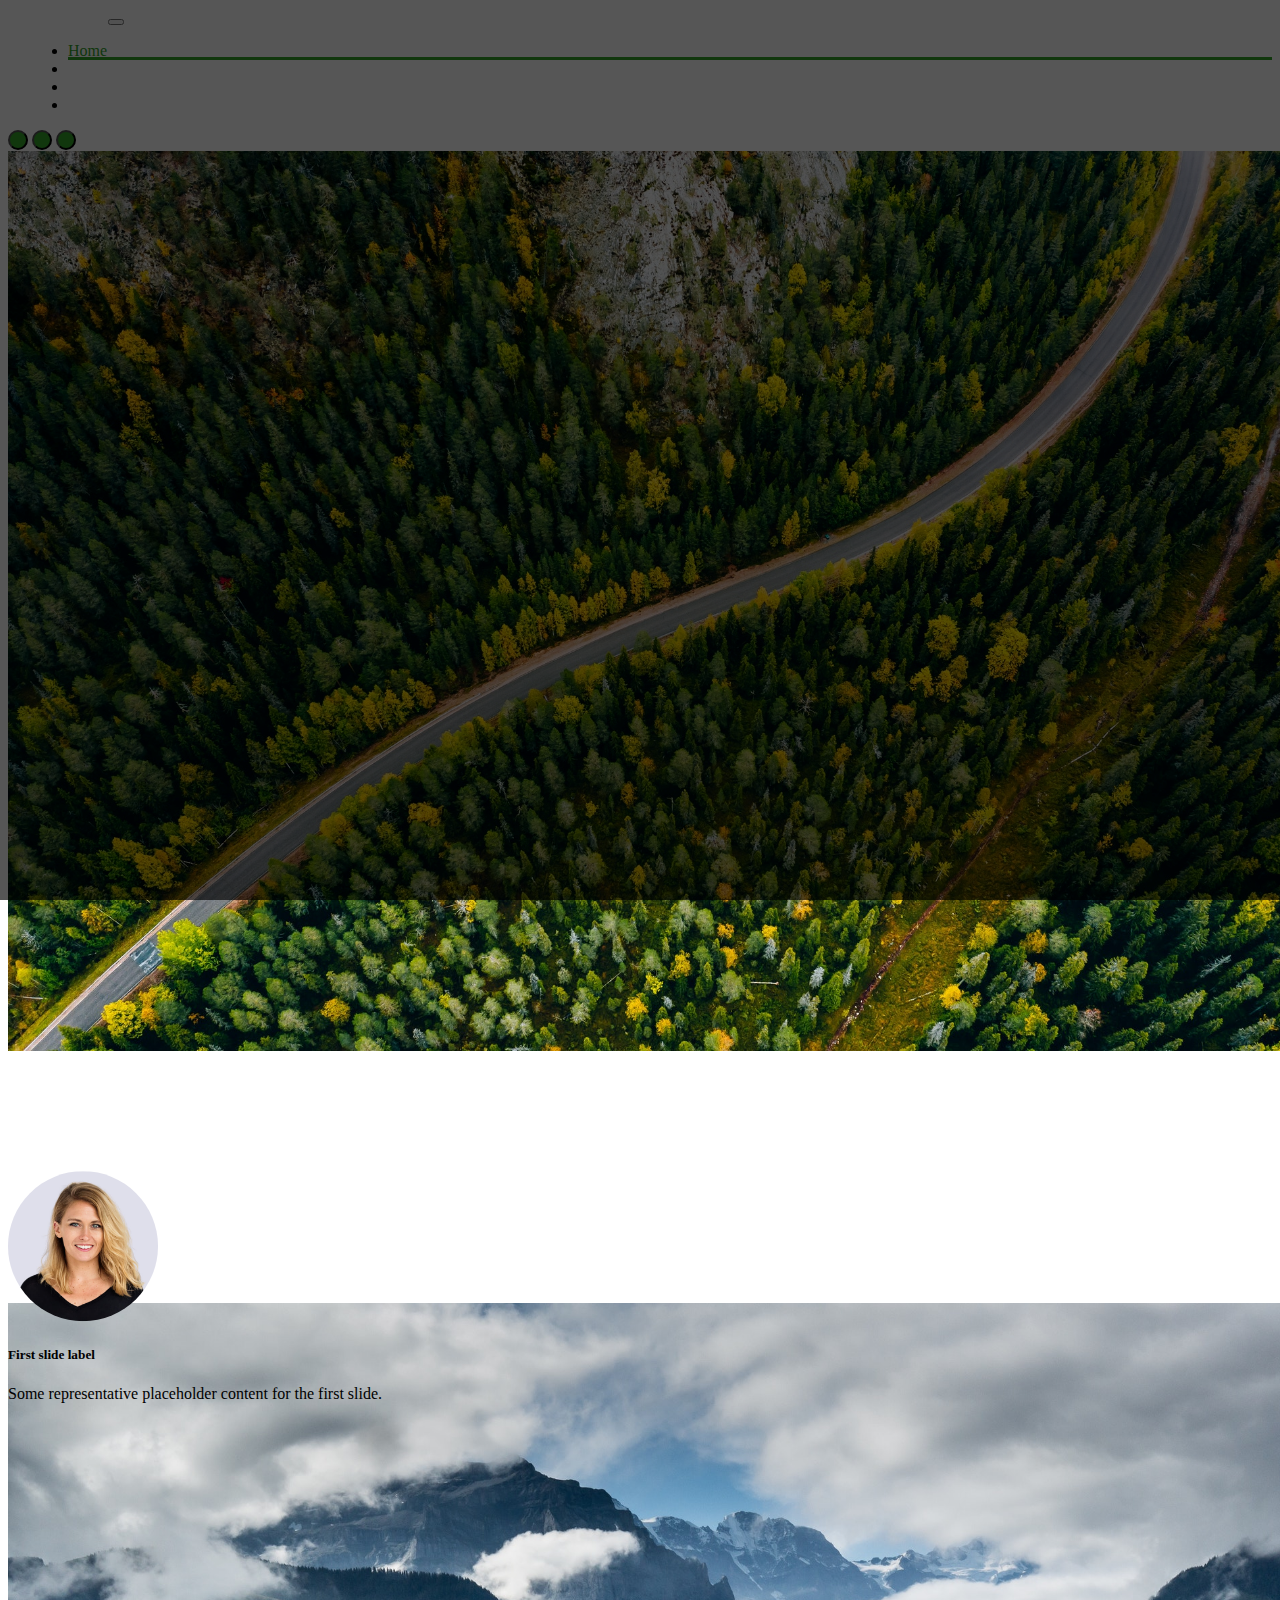
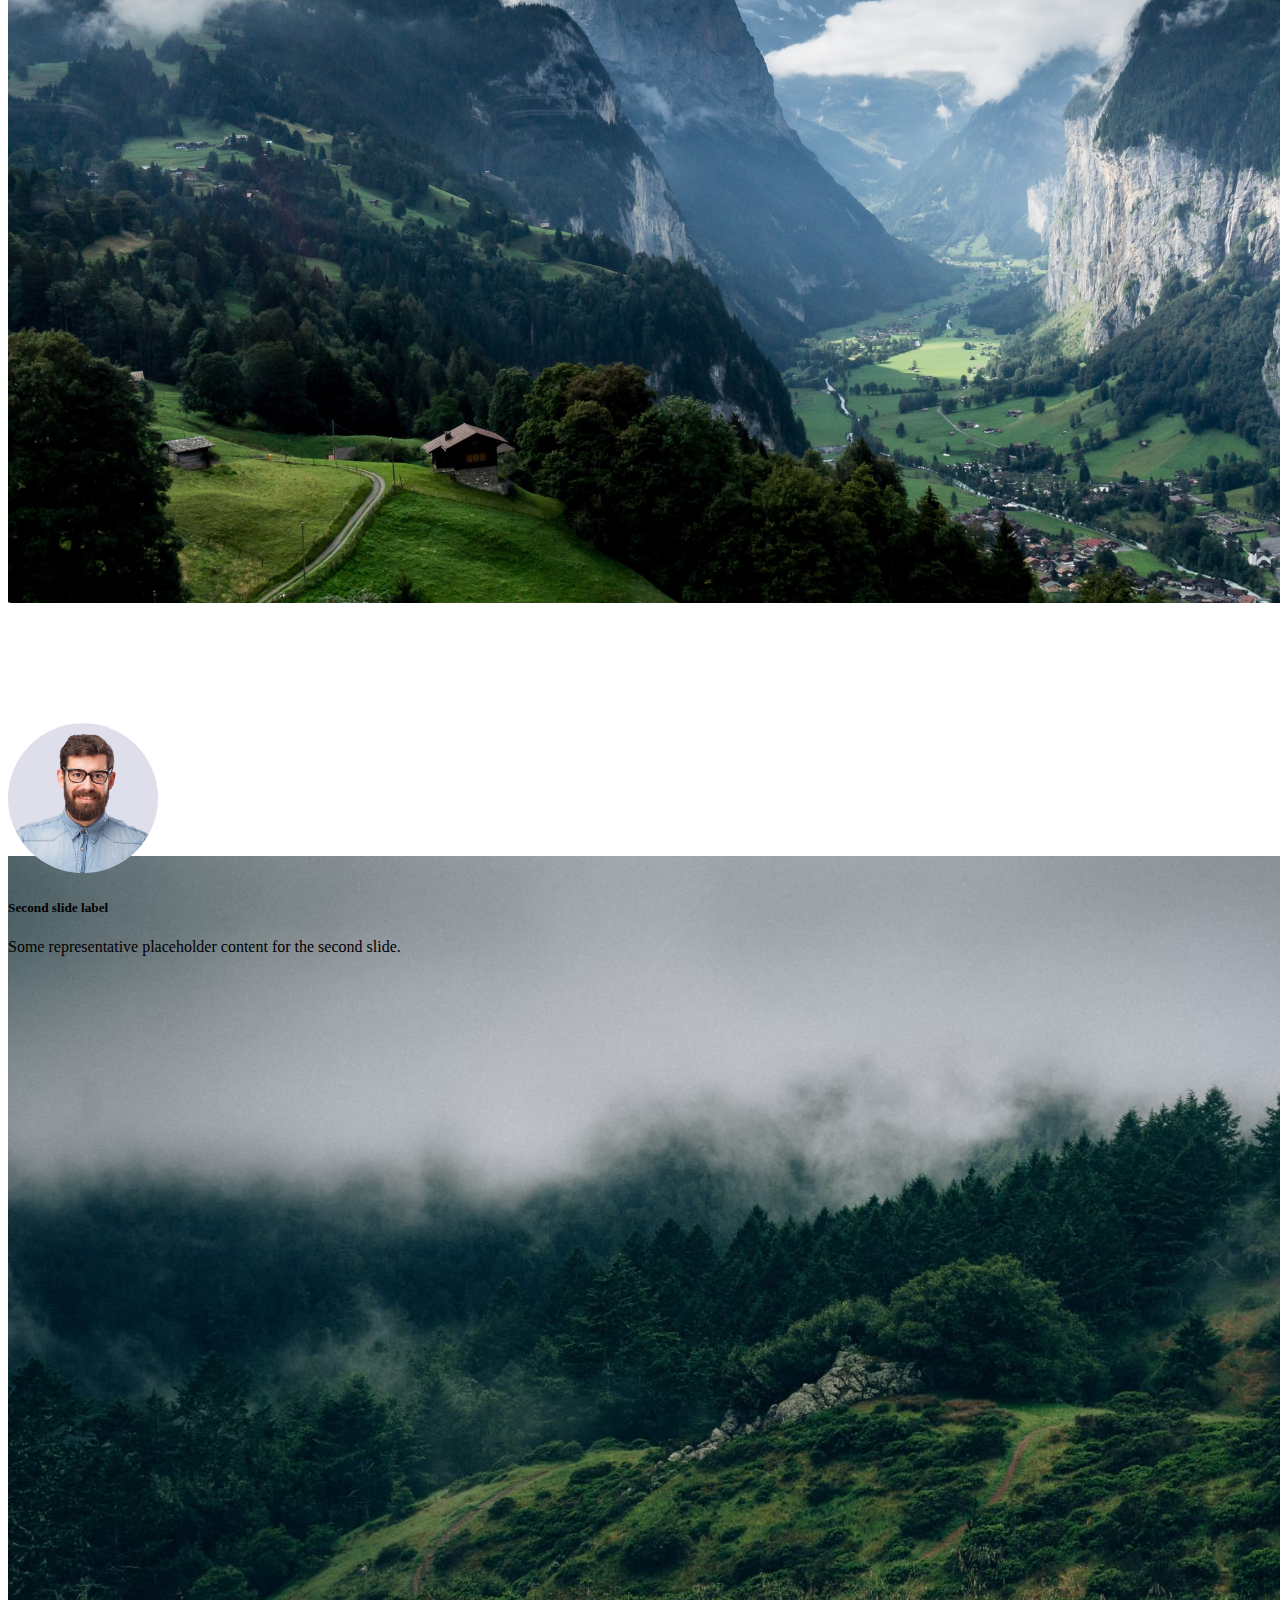
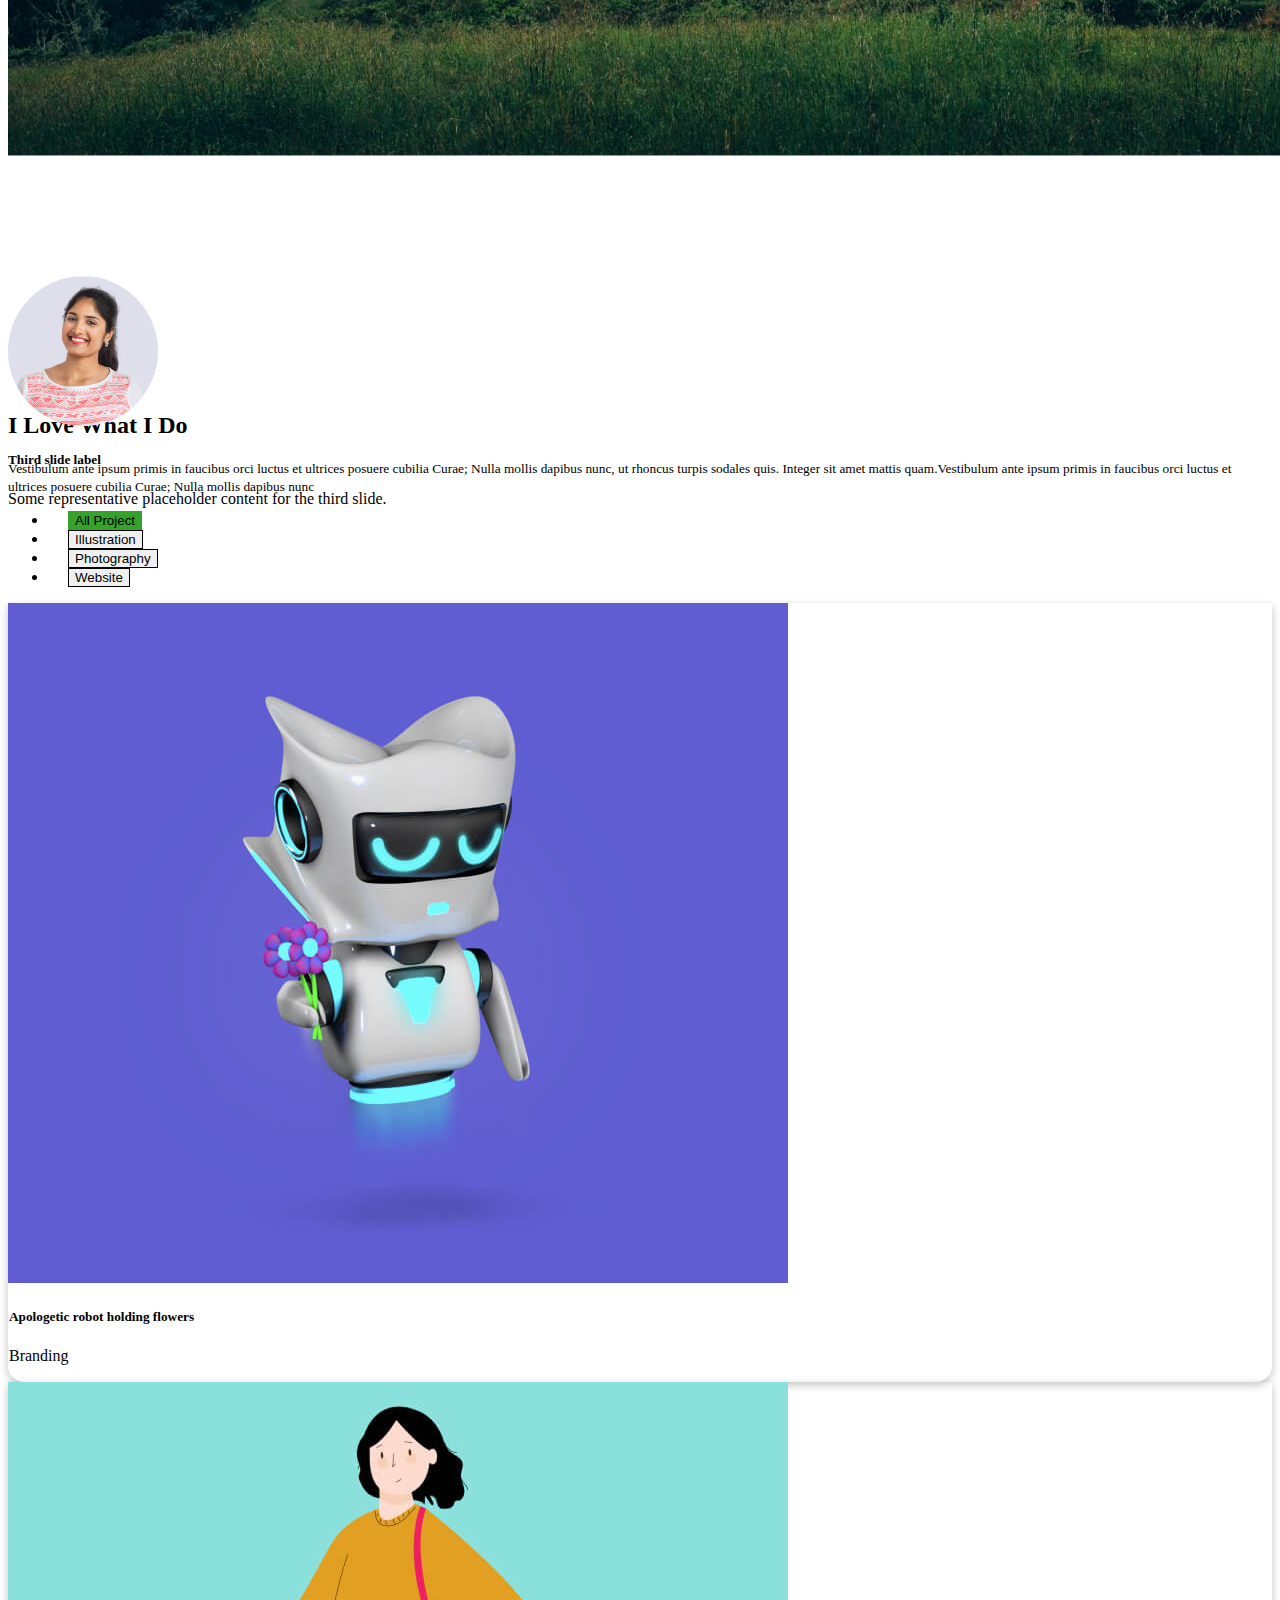
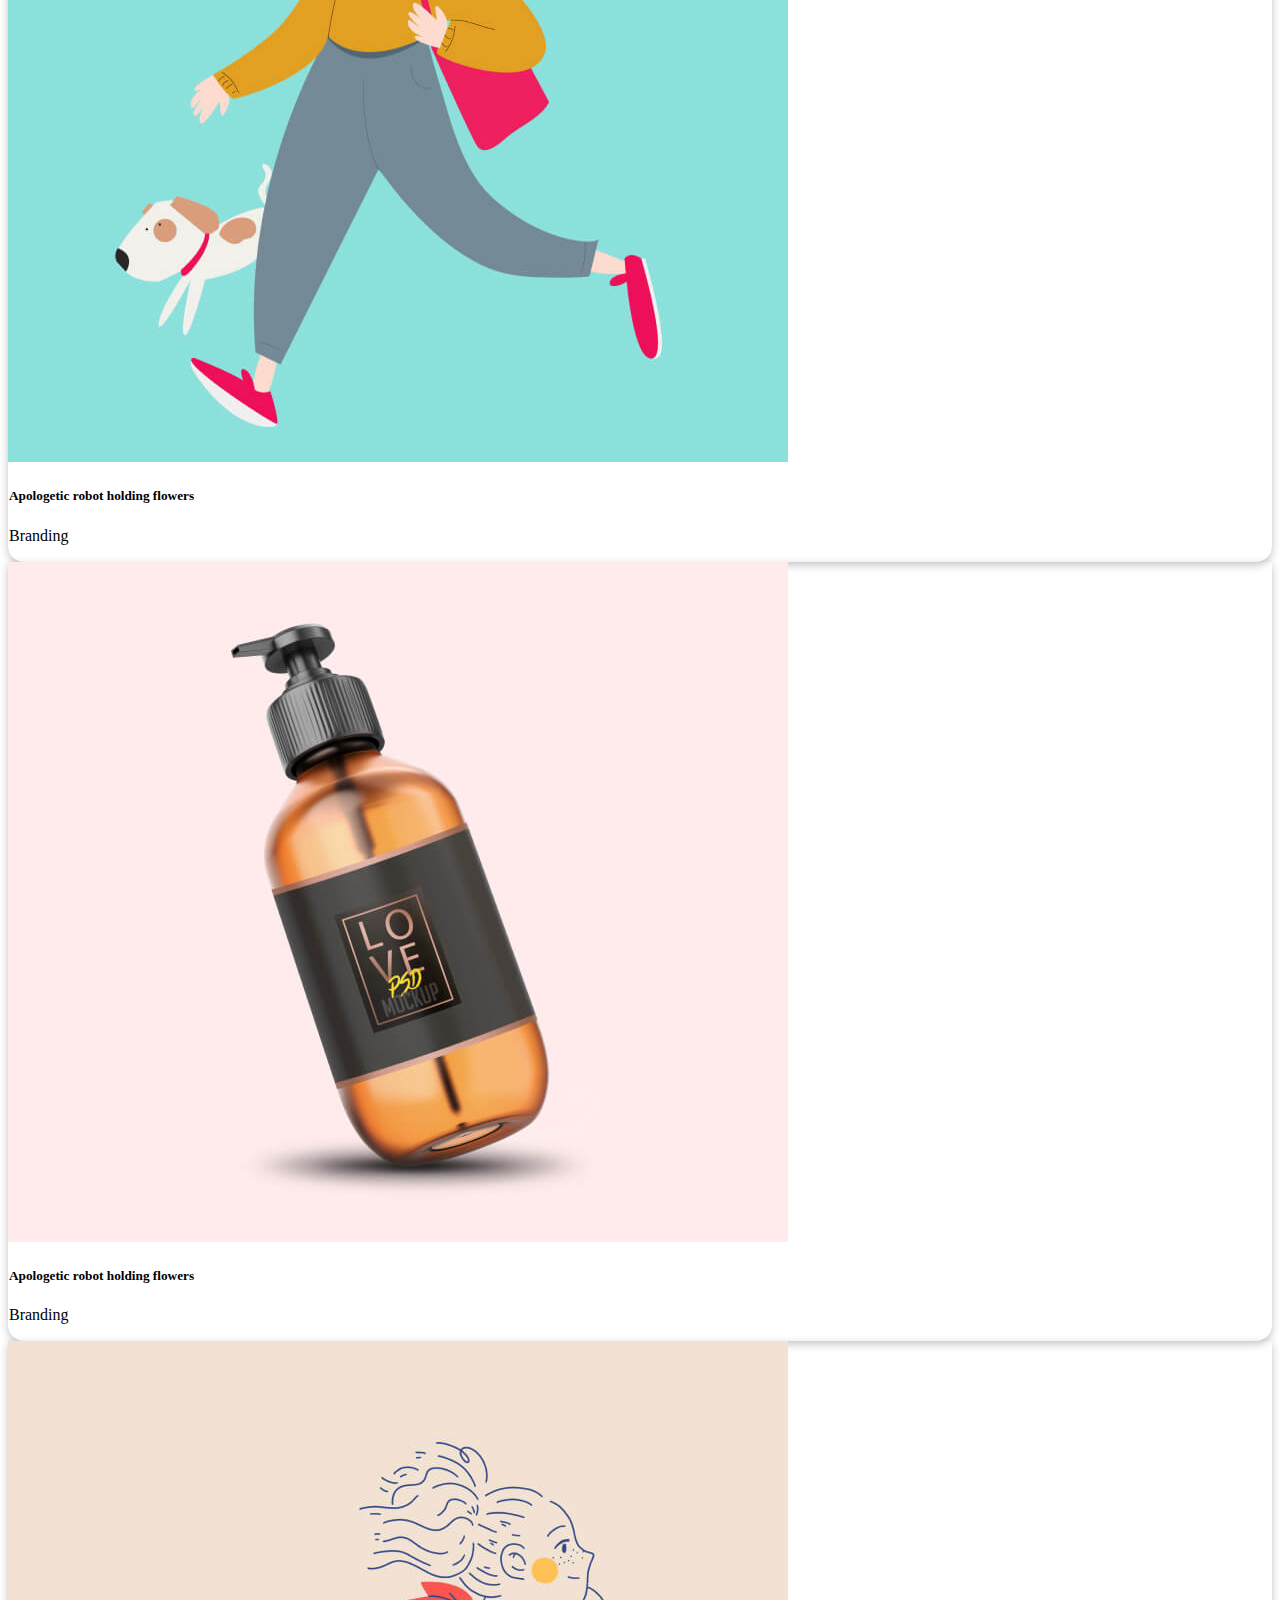
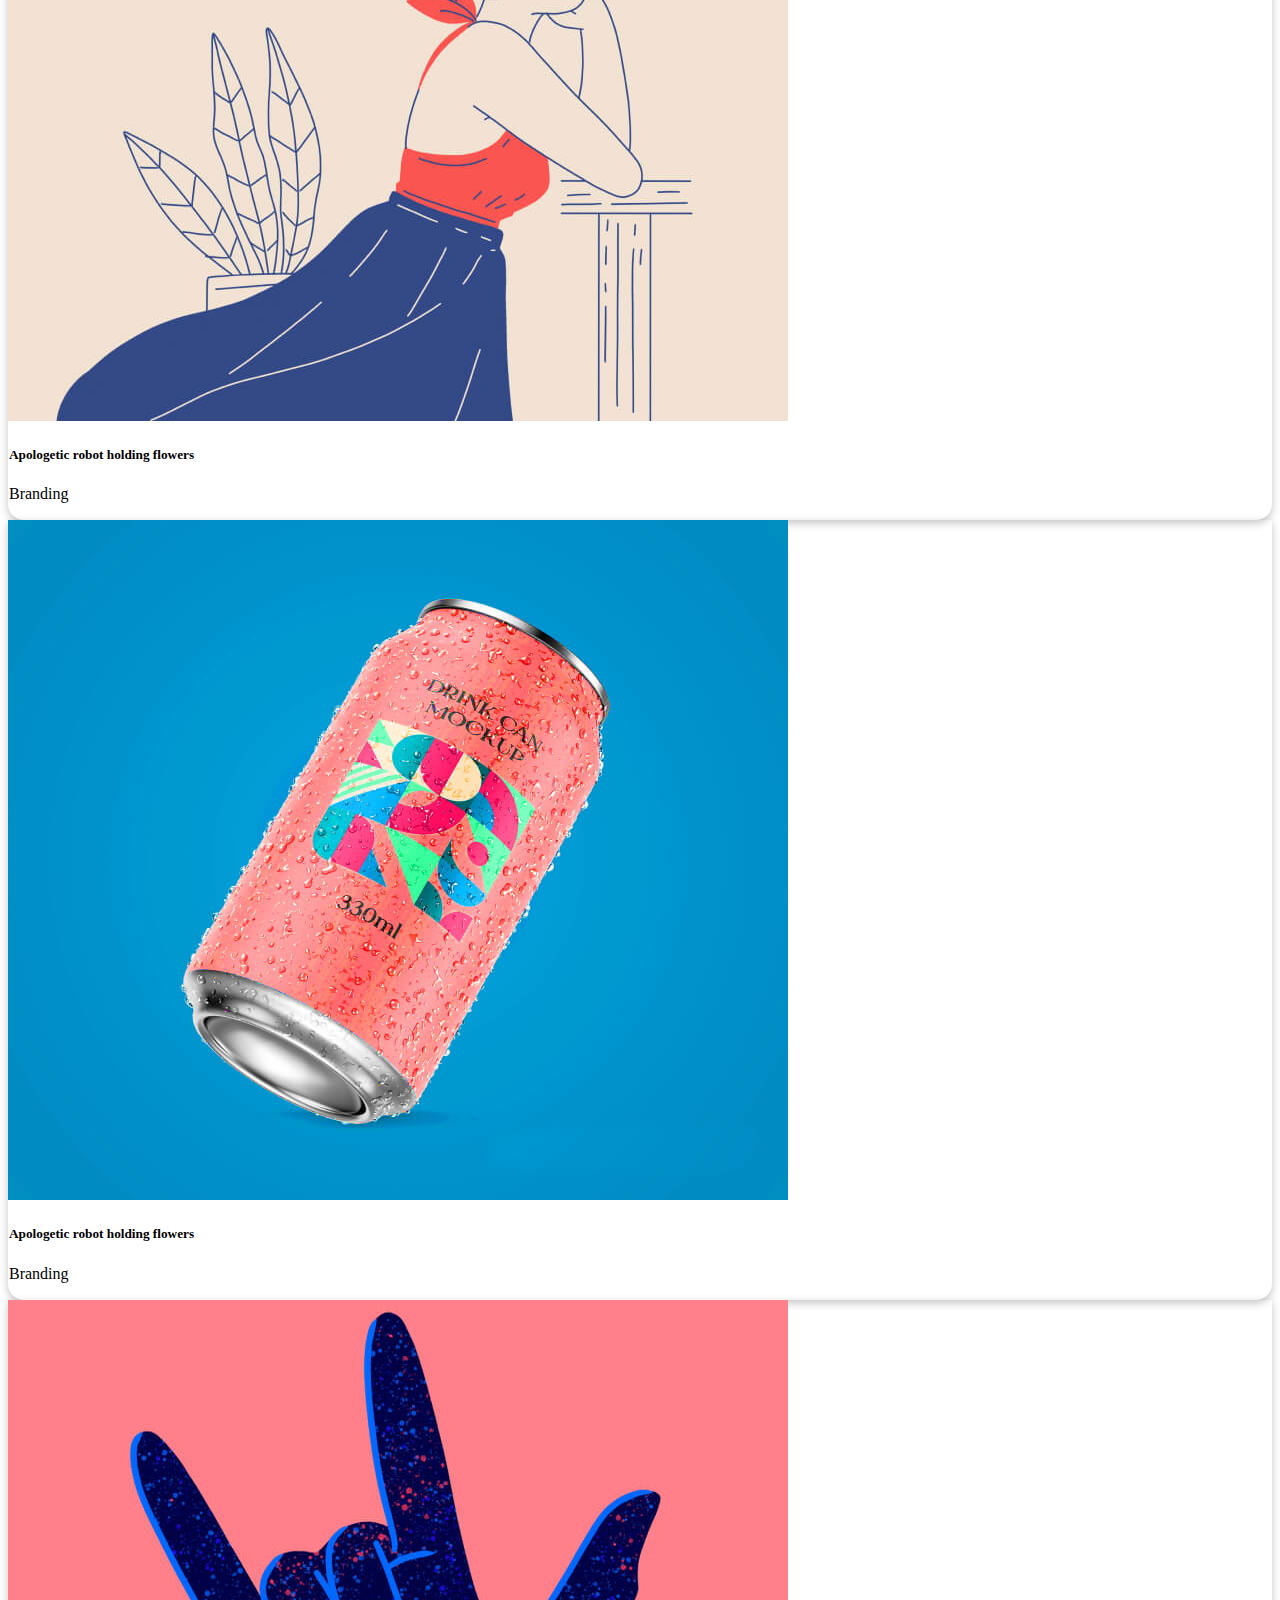
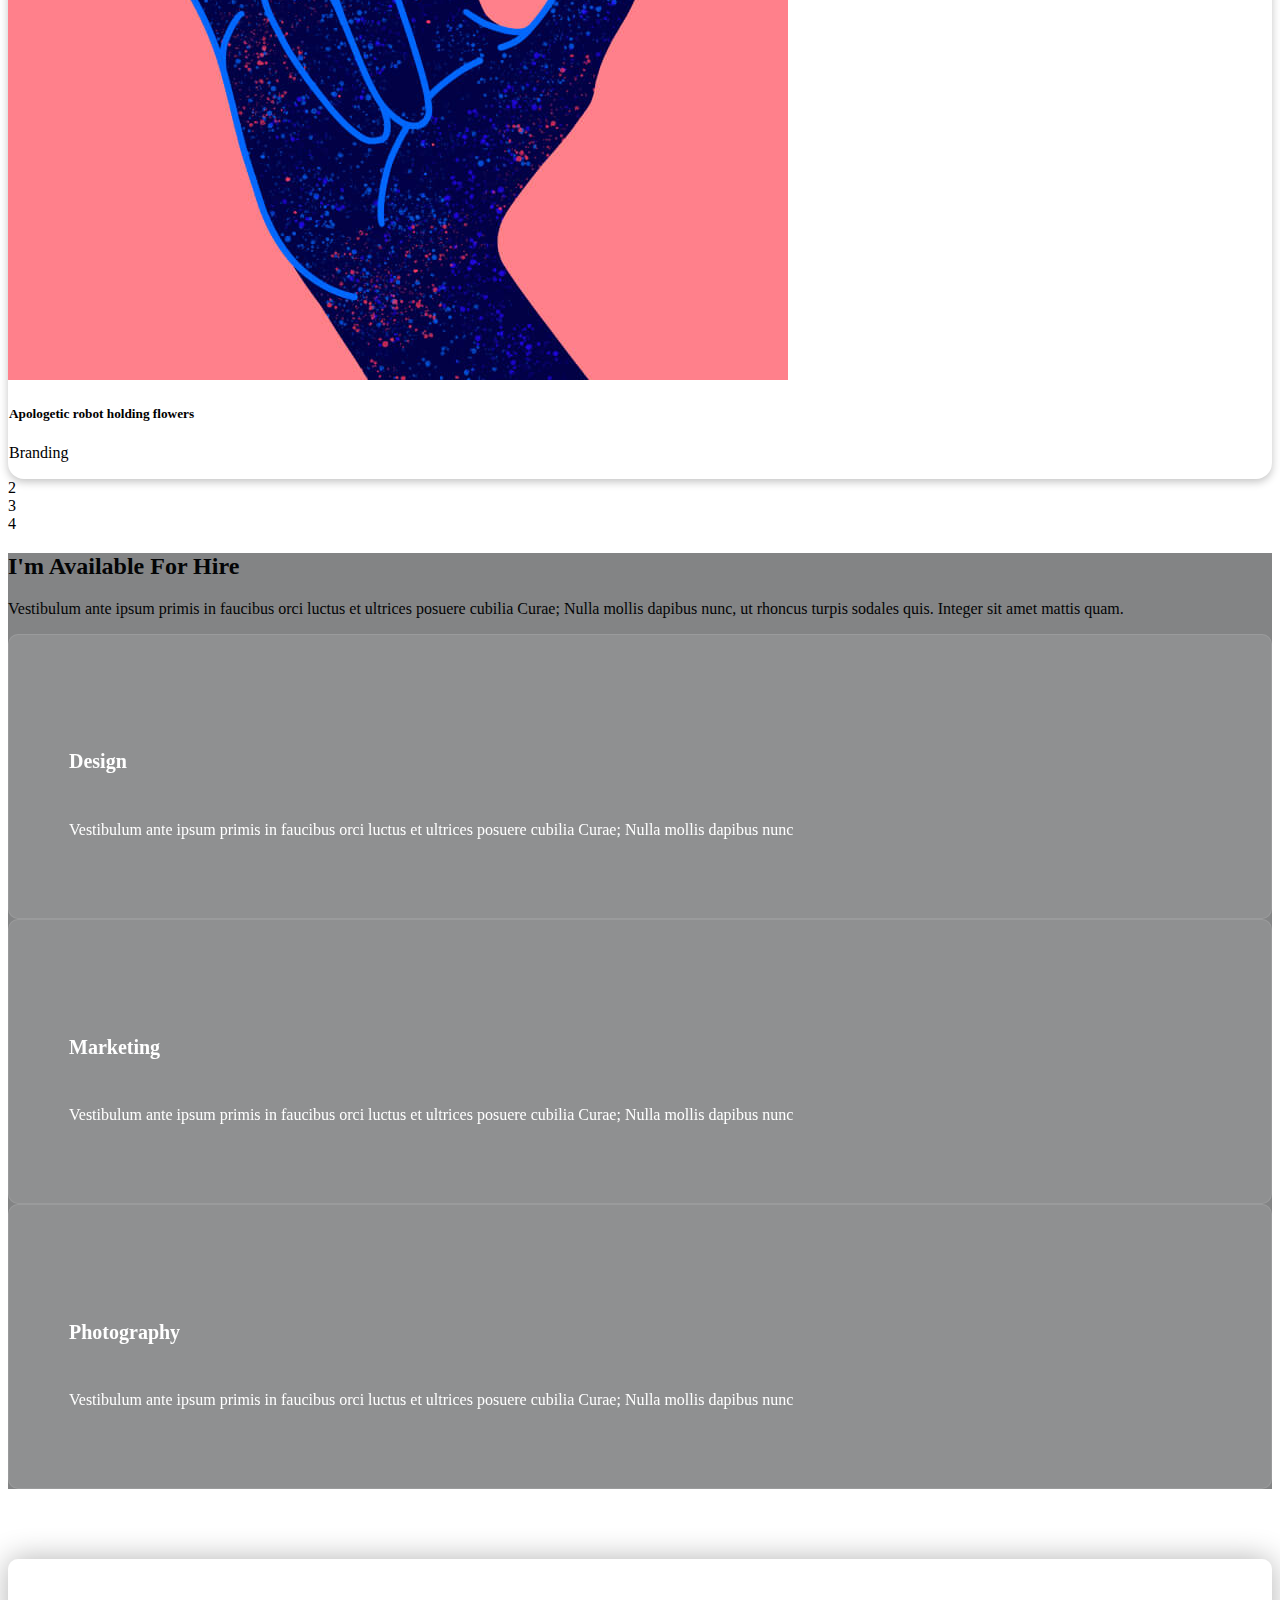
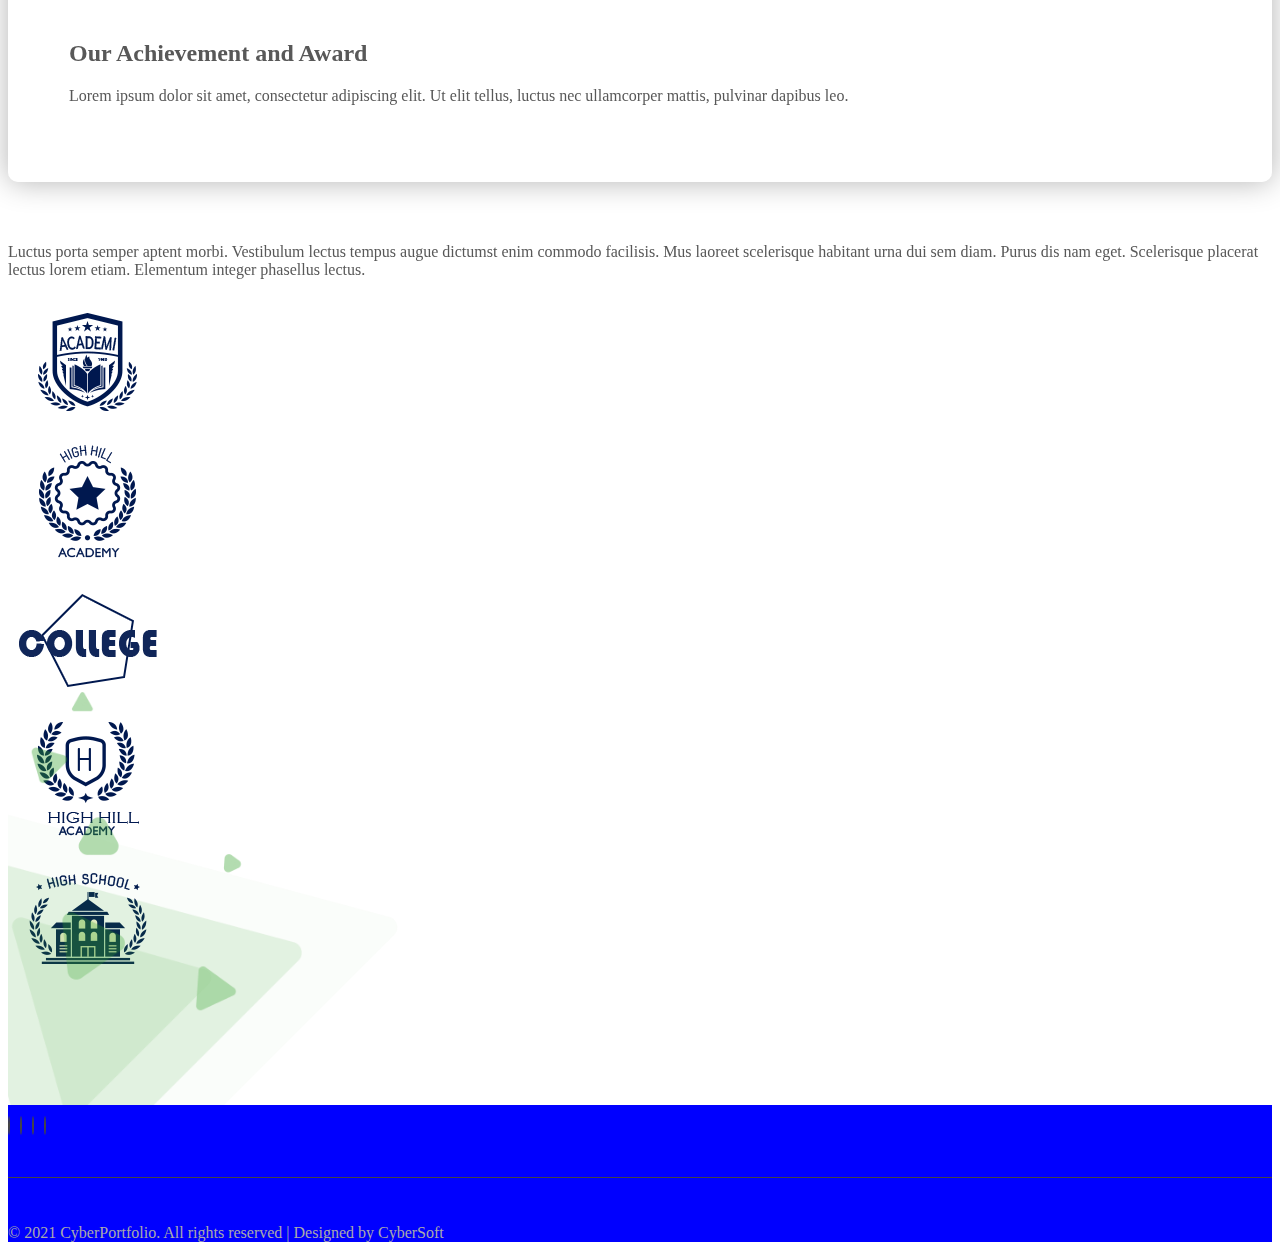
<file: portfolio/index.html>
<!DOCTYPE html>
<html lang="en">
  <head>
    <title>Title</title>
    <!-- Required meta tags -->
    <meta charset="utf-8" />
    <meta
      name="viewport"
      content="width=device-width, initial-scale=1, shrink-to-fit=no"
    />

    <!-- Bootstrap CSS v5.2.1 -->
    <link
      href="https://cdn.jsdelivr.net/npm/bootstrap@5.3.2/dist/css/bootstrap.min.css"
      rel="stylesheet"
      integrity="sha384-T3c6CoIi6uLrA9TneNEoa7RxnatzjcDSCmG1MXxSR1GAsXEV/Dwwykc2MPK8M2HN"
      crossorigin="anonymous"
    />
    <!-- animate css -->
    <link
      rel="stylesheet"
      href="https://cdnjs.cloudflare.com/ajax/libs/animate.css/4.1.1/animate.min.css"
    />
    <!-- icon  -->
    <link
      rel="stylesheet"
      href="https://cdnjs.cloudflare.com/ajax/libs/font-awesome/6.5.1/css/all.min.css"
      integrity="sha512-DTOQO9RWCH3ppGqcWaEA1BIZOC6xxalwEsw9c2QQeAIftl+Vegovlnee1c9QX4TctnWMn13TZye+giMm8e2LwA=="
      crossorigin="anonymous"
      referrerpolicy="no-referrer"
    />
    <!-- my css -->
    <link rel="stylesheet" href="./index.css" />
  </head>

  <body>
    <header class="position-absolute top-0 start-0 w-100 z-1">
      <nav class="navbar navbar-expand-lg navbar-light container-xl">
        <div class="container-fluid">
          <a class="navbar-brand h6" href="#">
            <i class="fa fa-dice-d20 h2"></i>
            CyberPortfolio
          </a>
          <button
            class="navbar-toggler"
            type="button"
            data-bs-toggle="collapse"
            data-bs-target="#navbarSupportedContent"
            aria-controls="navbarSupportedContent"
            aria-expanded="false"
            aria-label="Toggle navigation"
          >
            <span class="navbar-toggler-icon"></span>
          </button>
          <div class="collapse navbar-collapse" id="navbarSupportedContent">
            <ul class="navbar-nav ms-auto mb-2 mb-lg-0">
              <li class="nav-item active">
                <a class="nav-link active" aria-current="page" href="#">Home</a>
              </li>
              <li class="nav-item">
                <a class="nav-link" aria-current="page" href="#">About</a>
              </li>
              <li class="nav-item">
                <a class="nav-link" aria-current="page" href="#">Service</a>
              </li>
              <li class="nav-item">
                <a class="nav-link" aria-current="page" href="#">Contact</a>
              </li>
            </ul>
          </div>
        </div>
      </nav>
    </header>
    <section class="slider">
      <div
        id="carouselExampleCaptions"
        class="carousel slide"
        data-bs-ride="carousel"
      >
        <div class="carousel-indicators">
          <button
            type="button"
            data-bs-target="#carouselExampleCaptions"
            data-bs-slide-to="0"
            class="active"
            aria-current="true"
            aria-label="Slide 1"
          ></button>
          <button
            type="button"
            data-bs-target="#carouselExampleCaptions"
            data-bs-slide-to="1"
            aria-label="Slide 2"
          ></button>
          <button
            type="button"
            data-bs-target="#carouselExampleCaptions"
            data-bs-slide-to="2"
            aria-label="Slide 3"
          ></button>
        </div>
        <div class="carousel-inner">
          <div class="carousel-item active">
            <img src="./image/finland.jpg" class="d-block w-100" alt="..." />
            <div class="carousel-caption d-none d-md-block">
              <img
                class="animate__animated animate__fadeInUpBig"
                src="./image/01-3.jpg"
                alt=""
              />
              <h5
                class="animate__animated animate__fadeInUpBig animate__delay-1s display-4"
              >
                First slide label
              </h5>
              <p
                class="animate__animated animate__fadeInUpBig animate__delay-2s"
              >
                Some representative placeholder content for the first slide.
              </p>
            </div>
          </div>
          <div class="carousel-item">
            <img src="./image/mountains.jpg" class="d-block w-100" alt="..." />
            <div class="carousel-caption d-none d-md-block">
              <img
                class="animate__animated animate__fadeInUpBig"
                src="./image/02-3.jpg"
                alt=""
              />
              <h5>Second slide label</h5>
              <p>
                Some representative placeholder content for the second slide.
              </p>
            </div>
          </div>
          <div class="carousel-item">
            <img
              src="./image/mountains-1.jpg"
              class="d-block w-100"
              alt="..."
            />
            <div class="carousel-caption d-none d-md-block">
              <img
                class="animate__animated animate__fadeInUpBig"
                src="./image/03-3.jpg"
                alt=""
              />
              <h5>Third slide label</h5>
              <p>
                Some representative placeholder content for the third slide.
              </p>
            </div>
          </div>
        </div>
      </div>
    </section>
    <section class="projects">
      <div class="container text-center py-5">
        <h2>I Love What I Do</h2>
        <small class="w-50 d-block mx-auto text-secondary">
          Vestibulum ante ipsum primis in faucibus orci luctus et ultrices
          posuere cubilia Curae; Nulla mollis dapibus nunc, ut rhoncus turpis
          sodales quis. Integer sit amet mattis quam.Vestibulum ante ipsum
          primis in faucibus orci luctus et ultrices posuere cubilia Curae;
          Nulla mollis dapibus nunc
        </small>
        <!-- grid system bs5 -->
        <div class="projects__tab">
          <ul
            class="nav nav-pills mb-3 justify-content-center mt-5"
            id="pills-tab"
            role="tablist"
          >
            <li class="nav-item" role="presentation">
              <button
                class="nav-link active"
                id="pills-projects-tab"
                data-bs-toggle="pill"
                data-bs-target="#pills-projects"
                type="button"
                role="tab"
                aria-controls="pills-projects"
                aria-selected="true"
              >
                All Project
              </button>
            </li>
            <li class="nav-item" role="presentation">
              <button
                class="nav-link"
                id="pills-illustration-tab"
                data-bs-toggle="pill"
                data-bs-target="#pills-illustration"
                type="button"
                role="tab"
                aria-controls="pills-illustration"
                aria-selected="false"
              >
                Illustration
              </button>
            </li>
            <li class="nav-item" role="presentation">
              <button
                class="nav-link"
                id="pills-photography-tab"
                data-bs-toggle="pill"
                data-bs-target="#pills-photography"
                type="button"
                role="tab"
                aria-controls="pills-photography"
                aria-selected="false"
              >
                Photography
              </button>
            </li>
            <li class="nav-item" role="presentation">
              <button
                class="nav-link"
                id="pills-website-tab"
                data-bs-toggle="pill"
                data-bs-target="#pills-website"
                type="button"
                role="tab"
                aria-controls="pills-website"
                aria-selected="false"
              >
                Website
              </button>
            </li>
          </ul>
          <div class="tab-content" id="pills-tabContent">
            <div
              class="tab-pane fade show active"
              id="pills-projects"
              role="tabpanel"
              aria-labelledby="pills-projects-tab"
            >
              <!-- row ~ dùng cho thẻ cha  -->
              <div class="row">
                <div class="col-12 col-md-6 col-lg-4 p-3">
                  <div class="card">
                    <img src="./image/g1.jpg" class="card-img-top" alt="..." />
                    <div class="card-body">
                      <h5 class="card-title">
                        Apologetic robot holding flowers
                      </h5>
                      <p class="card-text">Branding</p>
                    </div>
                  </div>
                </div>
                <div class="col-12 col-md-6 col-lg-4 p-3">
                  <div class="card">
                    <img src="./image/g2.jpg" class="card-img-top" alt="..." />
                    <div class="card-body">
                      <h5 class="card-title">
                        Apologetic robot holding flowers
                      </h5>
                      <p class="card-text">Branding</p>
                    </div>
                  </div>
                </div>
                <div class="col-12 col-md-6 col-lg-4 p-3">
                  <div class="card">
                    <img src="./image/g3.jpg" class="card-img-top" alt="..." />
                    <div class="card-body">
                      <h5 class="card-title">
                        Apologetic robot holding flowers
                      </h5>
                      <p class="card-text">Branding</p>
                    </div>
                  </div>
                </div>
                <div class="col-12 col-md-6 col-lg-4 p-3">
                  <div class="card">
                    <img src="./image/g4.jpg" class="card-img-top" alt="..." />
                    <div class="card-body">
                      <h5 class="card-title">
                        Apologetic robot holding flowers
                      </h5>
                      <p class="card-text">Branding</p>
                    </div>
                  </div>
                </div>
                <div class="col-12 col-md-6 col-lg-4 p-3">
                  <div class="card">
                    <img src="./image/g5.jpg" class="card-img-top" alt="..." />
                    <div class="card-body">
                      <h5 class="card-title">
                        Apologetic robot holding flowers
                      </h5>
                      <p class="card-text">Branding</p>
                    </div>
                  </div>
                </div>
                <div class="col-12 col-md-6 col-lg-4 p-3">
                  <div class="card">
                    <img src="./image/g6.jpg" class="card-img-top" alt="..." />
                    <div class="card-body">
                      <h5 class="card-title">
                        Apologetic robot holding flowers
                      </h5>
                      <p class="card-text">Branding</p>
                    </div>
                  </div>
                </div>
              </div>
            </div>
            <div
              class="tab-pane fade"
              id="pills-illustration"
              role="tabpanel"
              aria-labelledby="pills-illustration-tab"
            >
              2
            </div>
            <div
              class="tab-pane fade"
              id="pills-photography"
              role="tabpanel"
              aria-labelledby="pills-photography-tab"
            >
              3
            </div>
            <div
              class="tab-pane fade"
              id="pills-website"
              role="tabpanel"
              aria-labelledby="pills-website-tab"
            >
              4
            </div>
          </div>
        </div>
      </div>
    </section>
    <section class="skill">
      <div class="overlay"></div>
      <div class="container py-5 text-center z-1 position-relative">
        <h2 class="text-white">I'm Available For Hire</h2>
        <p class="w-75 mx-auto text-white">
          Vestibulum ante ipsum primis in faucibus orci luctus et ultrices
          posuere cubilia Curae; Nulla mollis dapibus nunc, ut rhoncus turpis
          sodales quis. Integer sit amet mattis quam.
        </p>
        <div class="row">
          <div class="col-12 col-lg-4 p-3">
            <div class="skill-item">
              <div class="feature__item">
                <i class="fa fa-paint-brush"></i>
                <h4>Design</h4>
                <p>
                  Vestibulum ante ipsum primis in faucibus orci luctus et
                  ultrices posuere cubilia Curae; Nulla mollis dapibus nunc
                </p>
              </div>
            </div>
          </div>
          <div class="col-12 col-lg-4 p-3">
            <div class="skill-item">
              <div class="feature__item">
                <i class="fa fa-shekel-sign"></i>
                <h4>Marketing</h4>
                <p>
                  Vestibulum ante ipsum primis in faucibus orci luctus et
                  ultrices posuere cubilia Curae; Nulla mollis dapibus nunc
                </p>
              </div>
            </div>
          </div>
          <div class="col-12 col-lg-4 p-3">
            <div class="skill-item">
              <div class="feature__item">
                <i class="fa fa-camera"></i>
                <h4>Photography</h4>
                <p>
                  Vestibulum ante ipsum primis in faucibus orci luctus et
                  ultrices posuere cubilia Curae; Nulla mollis dapibus nunc
                </p>
              </div>
            </div>
          </div>
        </div>
      </div>
    </section>
    <section class="award">
      <div class="award__bg"></div>
      <div class="container-lg">
        <div class="row">
          <div class="col-md-6 col-lg-5">
            <div class="award__left heading">
              <h2 class="fw-bold">Our Achievement and Award</h2>
              <p class="my-3">
                Lorem ipsum dolor sit amet, consectetur adipiscing elit. Ut elit
                tellus, luctus nec ullamcorper mattis, pulvinar dapibus leo.
              </p>
            </div>
          </div>
          <div class="col-md-6 col-lg-7">
            <div class="award__right">
              <p>
                Luctus porta semper aptent morbi. Vestibulum lectus tempus augue
                dictumst enim commodo facilisis. Mus laoreet scelerisque
                habitant urna dui sem diam. Purus dis nam eget. Scelerisque
                placerat lectus lorem etiam. Elementum integer phasellus lectus.
              </p>
              <div class="row">
                <div class="col">
                  <img class="img-fluid" src="image/award-1.png" alt="" />
                </div>
                <div class="col">
                  <img class="img-fluid" src="image/award-2.png" alt="" />
                </div>
                <div class="col">
                  <img class="img-fluid" src="image/award-3.png" alt="" />
                </div>
                <div class="col">
                  <img class="img-fluid" src="image/award-4.png" alt="" />
                </div>
                <div class="col">
                  <img class="img-fluid" src="image/award-5.png" alt="" />
                </div>
              </div>
            </div>
          </div>
        </div>
      </div>
    </section>
    <footer class="py-5">
      <div class="container text-center text-whie">
        <div class="footer__main">
          <a href="#"><i class="fab fa-facebook-f"></i></a>
          <a href="#"><i class="fab fa-instagram"></i></a>
          <a href="#"><i class="fab fa-google-plus-g"></i></a>
          <a href="#"><i class="fab fa-linkedin-in"></i></a>
        </div>
        <div class="footer__copies">
          <p>
            © 2021 CyberPortfolio. All rights reserved | Designed by
            <a href="#">CyberSoft</a>
          </p>
        </div>
      </div>
    </footer>

    <!-- Bootstrap JavaScript Libraries -->
    <script
      src="https://cdn.jsdelivr.net/npm/@popperjs/core@2.11.8/dist/umd/popper.min.js"
      integrity="sha384-I7E8VVD/ismYTF4hNIPjVp/Zjvgyol6VFvRkX/vR+Vc4jQkC+hVqc2pM8ODewa9r"
      crossorigin="anonymous"
    ></script>

    <script
      src="https://cdn.jsdelivr.net/npm/bootstrap@5.3.2/dist/js/bootstrap.min.js"
      integrity="sha384-BBtl+eGJRgqQAUMxJ7pMwbEyER4l1g+O15P+16Ep7Q9Q+zqX6gSbd85u4mG4QzX+"
      crossorigin="anonymous"
    ></script>
  </body>
</html>
</file>
<file: portfolio/index.css>
/* star header */

header .nav-link,
header .navbar-brand,
header .navbar-brand:hover {
  color: white;
  transition: 0.3s;
}
header .nav-link:hover,
header .nav-link.active {
  color: #35a22c !important;
}
header .navbar-brand i {
  color: #35a22c !important;
  /* font-size: 30px; */
}
.header .navbar-brand {
  /* font-size: 26px; */
}
header .nav-item {
  position: relative;
  margin-left: 20px;
}

header .nav-item::before {
  content: "";
  position: absolute;
  width: 0;
  left: 0;
  bottom: 0;
  height: 3px;
  background: #35a22c;
  transition: 0.3s;
}
/* khi hover vào .nav-item thì lấy ra ::before */
header .nav-item:hover::before,
header .nav-item.active::before {
  width: 100%;
}
/*start slider */

.carousel-item img {
  height: 100vh;
  min-height: 500px;
  /* chiều cao tối thiểu */
  /* vh ~ view height:  ~ chiều cao màn hình user đang dùng; */
  object-fit: cover;
  /* object-fit:  ~ background-size:  */
}
.carousel-item::before {
  content: "";
  position: absolute;
  top: 0;
  left: 0;
  width: 100%;
  height: 100%;
  background: #000;
  opacity: 0.3;
}

.carousel-caption img {
  height: 150px;
  width: 150px;
  border-radius: 50%;
  /* unset ~ remove value trước đó nếu có */
  min-height: unset;
}
.carousel-caption {
  bottom: 50%;
  transform: translateY(50%);
}
.carousel-indicators [data-bs-target] {
  width: 20px;
  height: 20px;
  border-radius: 50%;
  background-color: #35a22c;
}
.carousel-indicators {
  bottom: 60px;
}
/* start .projects */
.nav-pills .nav-link.active {
  background: #35a22c;
  border-color: #35a22c;
}

.nav-pills .nav-link {
  margin: 0 20px;
  border: 1px solid black;
  color: black;
}
.card-body {
  border: 1px solid transparent;
  border-top: none;
  /* border-radius: 16px; */
  border-bottom-right-radius: 16px;
  border-bottom-left-radius: 16px;
  transition: 0.3s;
}
.card:hover{
  cursor: pointer;
}
.card{
  border: none;
  border: 16px;
  box-shadow: rgba(0, 0, 0, 0.24) 0px 3px 8px;
  border-bottom-right-radius: 16px;
  border-bottom-left-radius: 16px;
  overflow: hidden;
}
.card:hover .card-body{
  border-color: #35a22c;
}

/* card
bs5 */
.card h5{
  transition: 0.3s;
}
.card:hover h5{
  color:#35a22c;

}
/* start skill */
.skill{
  background-image: url(image/3.jpg);
  background-size: cover;
  background-attachment: fixed;
  background-position: center;
  position: relative;
}
.overlay{
  position: absolute;
  top: 0;
  left: 0;
  width: 100%;
  height: 100%;
  background: rgba(7, 10, 12, .5);

}
.feature__item {
  padding: 60px;
  transition: .3s;
  border-radius: 10px;
  background: rgba(255, 255, 255, .1);
  border: 1px solid rgba(255, 255, 255, .1);
  backdrop-filter: blur(3px);
  transition: all .5s;
}
.feature__item i {
  font-size: 48px;
  color: #35a22c;
}
.feature__item h4 {
  font-size: 20px;
  color: #fff;
  line-height: 30px;
  padding-top: 25px;
  font-weight: 800;
}
.feature__item p {
  padding-top: 15px;
  font-size: 16px;
  line-height: 24px;
  color: #fff;
}
.feature__item:hover {
  background: #000;
  border-color: #fff;
}
/* start award */
.award{
  position: relative;
  color: #585858;
  padding: 70px 0;
}
.award__bg{
  position: absolute;
  background-image: url(image/memphis_3.png);
  background-position: bottom left;
  background-repeat: no-repeat;
  background-size: 50% auto;
  opacity: 0.5;
  top: 0;
  left: 0;
  width: 100%;
  height: 100%;
}
.award__left {
  background: rgba(255, 255, 255, .25);
  border-radius: 10px;
  border: 1px solid rgba(255, 255, 255, .18);
  backdrop-filter: blur(3px);
  box-shadow: 0 0 30px 0 rgba(0,0,0,.3);
  padding: 60px;
}
.award__right {
  padding: 45px 0;
}
/* footer */
footer {
  background: #222;
}
.footer__main i {
  width: 42px;
  height: 42px;
  line-height: 42px;
  border-radius: 50%;
  border: 1px solid #454545;
  transition: all .5s;
}
.footer__main a {
  margin-right: 10px;
}
footer a {
  color: #aaa;
}
.footer__copies {
  border-top: 1px solid #454545;
  padding-top: 30px;
  margin-top: 30px;
}
footer p {
  color: #aaa;
}
.footer__copies a{
  text-decoration: none;
}
.footer__copies a:hover{
  color: #35a22c;
}

/* break point bs5 */



/* max-width: tối đa  ~ desktop first*/
@media screen and (max-width:1200px){

  html{
    font-size: 14px;
  }
}
@media screen and (max-width:992px){
    /* đối với màn hình kích thước bé hơn 992px */
    html{
      font-size: 62.5%;
    }
    header{
      background-color: #000;
    }
    header .navbar-brand{
      font-size: 18px;
    }
}




/* min-width : tối thiểu  ~ mobile first ~ responsive từ nhỏ đến lớn*/
@media screen and (min-width:768px) {
  footer{
    background-color: red;
  }
}

@media screen and (min-width:1200px) {
  footer{
    background-color: blue;
  }
}
</file>
